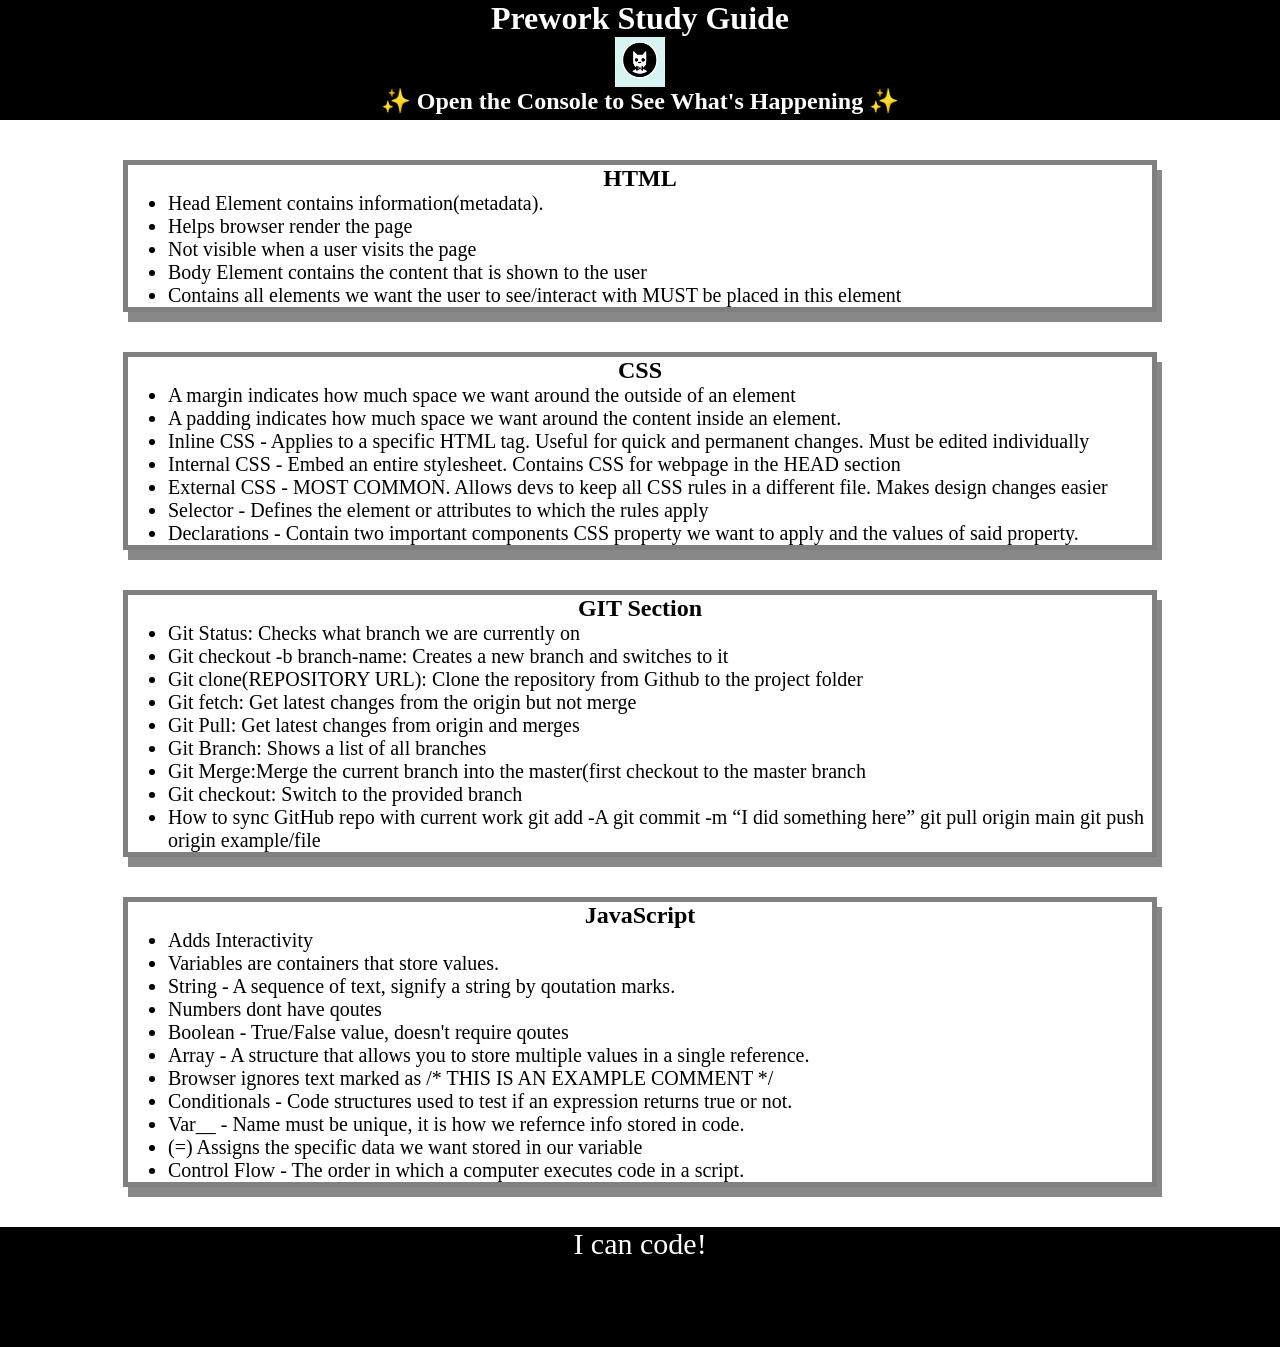
<file: index.html>
<!DOCTYPE html>
<html lang="en">
  <head>
    <meta charset="UTF-8" />
    <meta http-equiv="X-UA-Compatible" content="IE=edge" />
    <meta name="viewport" content="width=device-width, initial-scale=1.0" />
    <link rel="stylesheet" href="./assets/style.css">
    <title>Prework Study Guide </title>
  </head>

  <body>
    <header id="top">
      <h1>Prework Study Guide</h1>
      <img src="./assets/bowtie-cat.png" alt="Profile image of cat wearing a bow tie." />
      <h2>✨ Open the Console to See What's Happening ✨</h2>
    </header>
   
   
    <main>
      <section class="card" id=""html-section">
      <h2>HTML</h2>
      <ul>
        <Li>Head Element contains information(metadata). </Li>
          <li>Helps browser render the page</li>
          <li>Not visible when a user visits the page</li>
          <Li>Body Element contains the content that is shown to the user</Li>
          <Li>Contains all elements we want the user to see/interact with MUST be placed in this element</Li>
      </ul>
  </section>


  <section class="card" id=""css-section">
  <h2>CSS</h2>
  <ul>
<li>A margin indicates how much space we want around the outside of an element</li>
<li>A padding indicates how much space we want around the content inside an element.</li>
<li>Inline CSS - Applies to a specific HTML tag. Useful for quick and permanent changes. Must be edited individually</li>
<li>Internal CSS - Embed an entire stylesheet. Contains CSS for webpage in the HEAD section</li>
<li>External CSS - MOST COMMON. Allows devs to keep all CSS rules in a different file. Makes design changes easier</li>
<li>Selector - Defines the element or attributes to which the rules apply</li>
<li>Declarations - Contain two important components CSS property we want to apply and the values of said property.</li>
</section>


<section class="card" id="git-section">
<h2>GIT Section</h2>
<ul>
<LI>Git Status: Checks what branch we are currently on</LI>
<LI>Git checkout -b branch-name: Creates a new branch and switches to it</LI>
<li>Git clone(REPOSITORY URL): Clone the repository from Github to the project folder</li>
<li>Git fetch: Get latest changes from the origin but not merge</li>
<li>Git Pull: Get latest changes from origin and merges</li>
<li>Git Branch: Shows a list of all branches</li>
<li>Git Merge:Merge the current branch into the master(first checkout to the master branch</li>
<li>Git checkout: Switch to the provided branch</li>
<li>How to sync GitHub repo with current work
  git add -A

  git commit -m “I did something here”
  
  git pull origin main
  
  git push origin example/file</li>
</ul>
</section>


<section class="card" id=""javascript-section>
<h2>JavaScript</h2>
<ul>
  <li>Adds Interactivity</li>
  <li>Variables are containers that store values.</li>
  <li>String - A sequence of text, signify a string by qoutation marks.</li>
  <li>Numbers dont have qoutes</li>
  <li>Boolean - True/False value, doesn't require qoutes</li>
  <li>Array - A structure that allows you to store multiple values in a single reference.</li>
  <li>Browser ignores text marked as /* THIS IS AN EXAMPLE COMMENT */</li>
  <li>Conditionals - Code structures used to test if an expression returns true or not.</li>
  <li>Var__ - Name must be unique, it is how we refernce info stored in code.</li>
  <li>(=) Assigns the specific data we want stored in our variable</li>
  <li>Control Flow - The order in which a computer executes code in a script.</li>
  </ul>
</section>
</main>

    <footer>
      <p>I can code!</p>
    </footer>
    <script src="./assets/script.js"></script>
  </body>
</html>
</file>
<file: assets/style.css>
*{
    margin: 0;
    padding: 0;
}
header,
footer {
    width: 100%;
    height: 120px;
    background-color: rgb(0, 0, 0);
    color: white;
}
h1,
h2 {
    text-align: center;
}
img {
    display: block;
    height: 50px;
    width: 50px;
    margin-left: auto;
    margin-right: auto;
}
ul {
    padding-left: 40px;
    font-size: 20px;
}
p {
    text-align: center;
    font-size: 30px;
  }
  .card {
    width: 80%;
    margin: 40px auto;
    border: 5px solid gray;
    box-shadow: 5px 10px #888888;
  }
</file>
